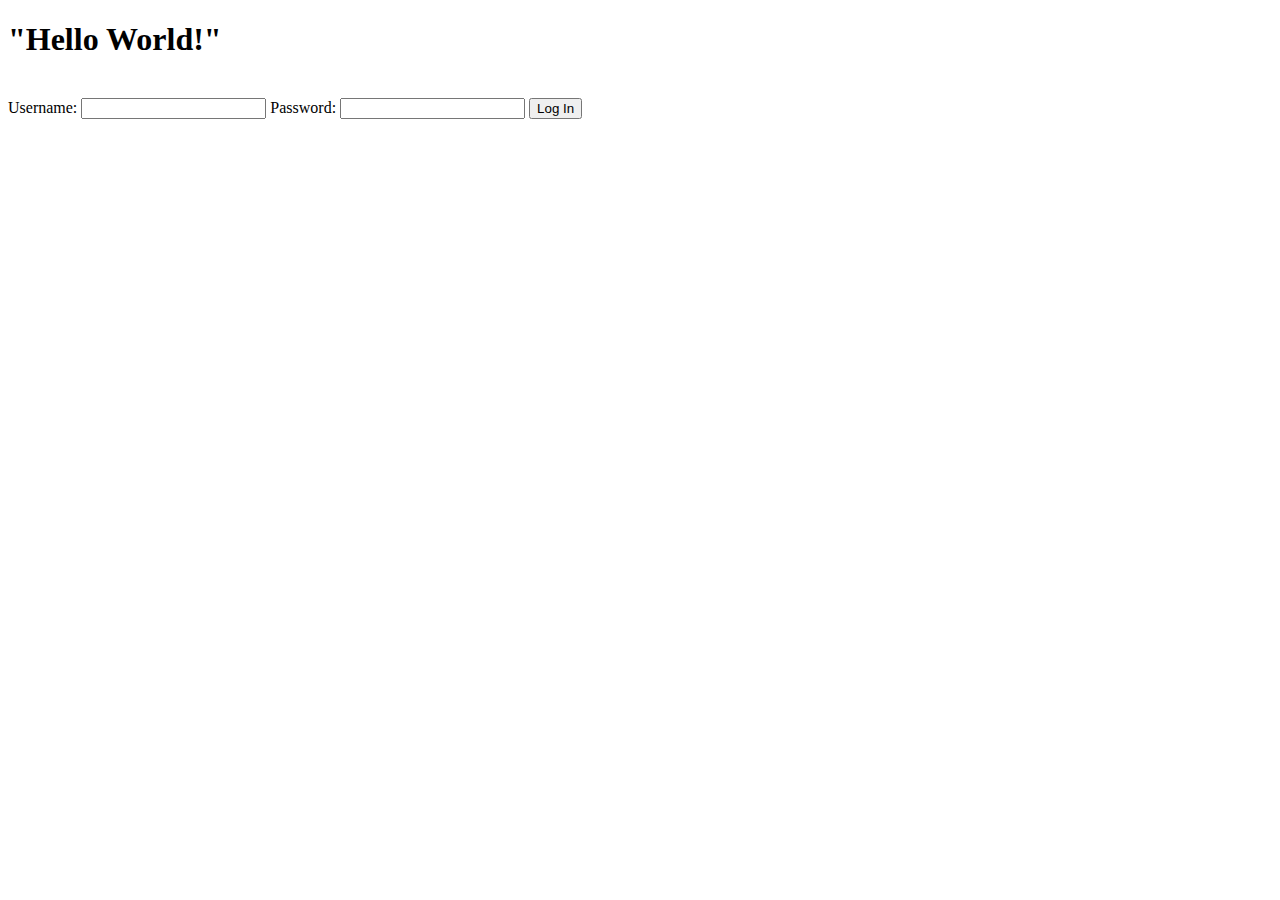
<file: JakartaEE/target/JakartaEE-1.0-SNAPSHOT/index.html>
<!DOCTYPE html>
<html>
<head>
  <title>JSP - Hello World</title>
</head>
<body>

<h1> "Hello World!" </h1>
<br/>

<form action = "hello-servlet" >

  Username: <input type="text" name="username">
  Password: <input type="password" name="password">
  <input type="submit" value="Log In">

</form>

</body>
</html>
</file>
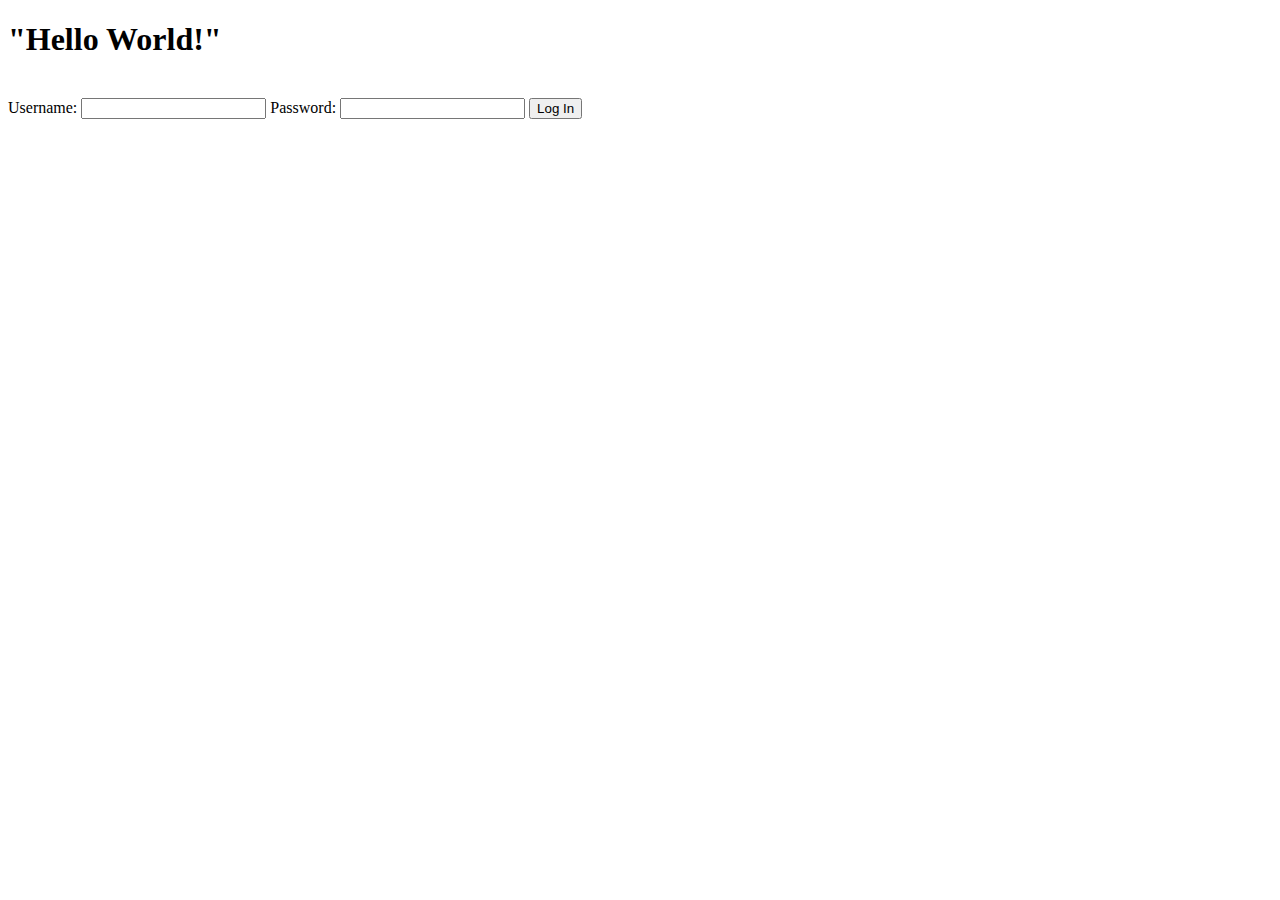
<file: src/main/webapp/index.html>
<!DOCTYPE html>
<html>
<head>
  <title>JSP - Hello World</title>
</head>
<body>

<h1> "Hello World!" </h1>
<br/>

<form action = "hello-servlet" >

  Username: <input type="text" name="username">
  Password: <input type="password" name="password">
  <input type="submit" value="Log In">

</form>

</body>
</html>
</file>
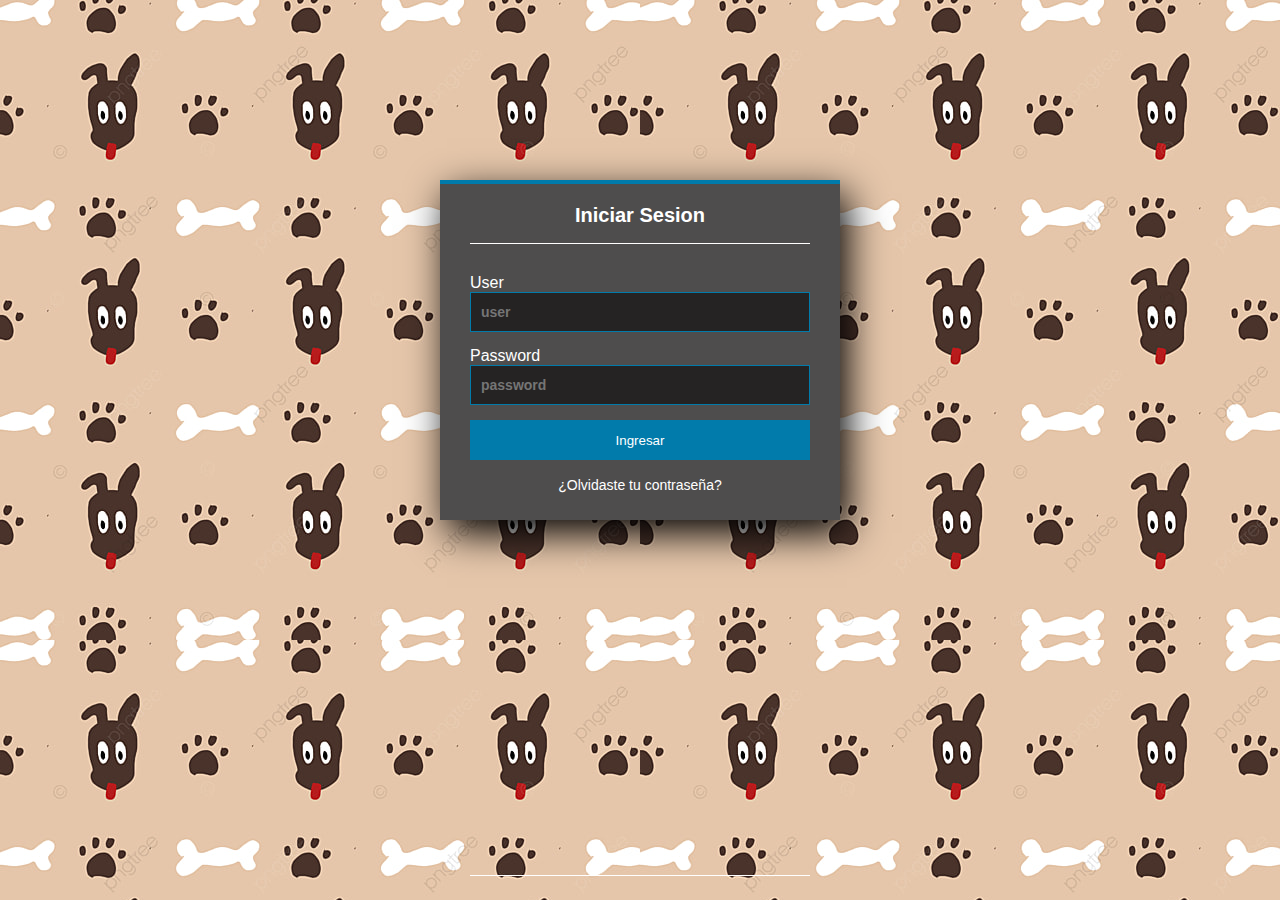
<file: JakartaEE/src/main/webapp/index.html>
<!DOCTYPE html>
<html lang="en" dir="ltr">
<head>
    <meta charset="utf-8">
  <title>Formulario Login</title>
    <link rel="stylesheet" href="style.css">
</head>
<body>
<form action="hello-servlet">
<section class="form-login" >
    <h5>Iniciar Sesion</h5>
    User <input class="controls" type="text" name="user" value="" placeholder="user">
    Password <input class="controls" type="password" name="password" value="" placeholder="password">
    <input class="buttons" type="submit" name="" value="Ingresar">
    <p><a href="#">¿Olvidaste tu contraseña?</a></p>

</section>
</form>
</body>
</html>
</file>
<file: JakartaEE/src/main/webapp/style.css>
* {
margin: 0;
    padding: 0;
    box-sizing: border-box;
}
body{
    font-family: Arial;
background-image: url("bg.jpg");
}
.form-login{
    width: 400px;
    height: 340px;
    background: #4e4d4d ;
    margin: auto;
    margin-top: 180px;
    box-shadow: 7px 13px 37px #000;
    padding: 20px 30px;
    border-top: 4px solid #017bab;
    color: white;
}
.form-login h5{
    margin: 0;
    text-align: center;
    height: 40px;
    margin-bottom: 30px;
    border-bottom: 1px solid;
    font-size:20px ;
}
.controls{
    width: 100%;
    border: 1px solid #017bab;
    margin-bottom: 15px;
    padding: 11px 10px;
    background: #252323;
    font-size: 14px;
    font-weight: bold;
}
.buttons{
    width: 100%;
    height: 40px;
    background: #017bab;
    border: none;
    color: white;
    margin-bottom:  16px;
}
.form-login p {
    height: 400px;
    text-align: center;
    border-bottom: 1px solid;
}
.form-login a{
    color: white;
    text-decoration: none;
    font-size: 14px;

}
.form-login a:hover{
    text-decoration: underline;
}
</file>
